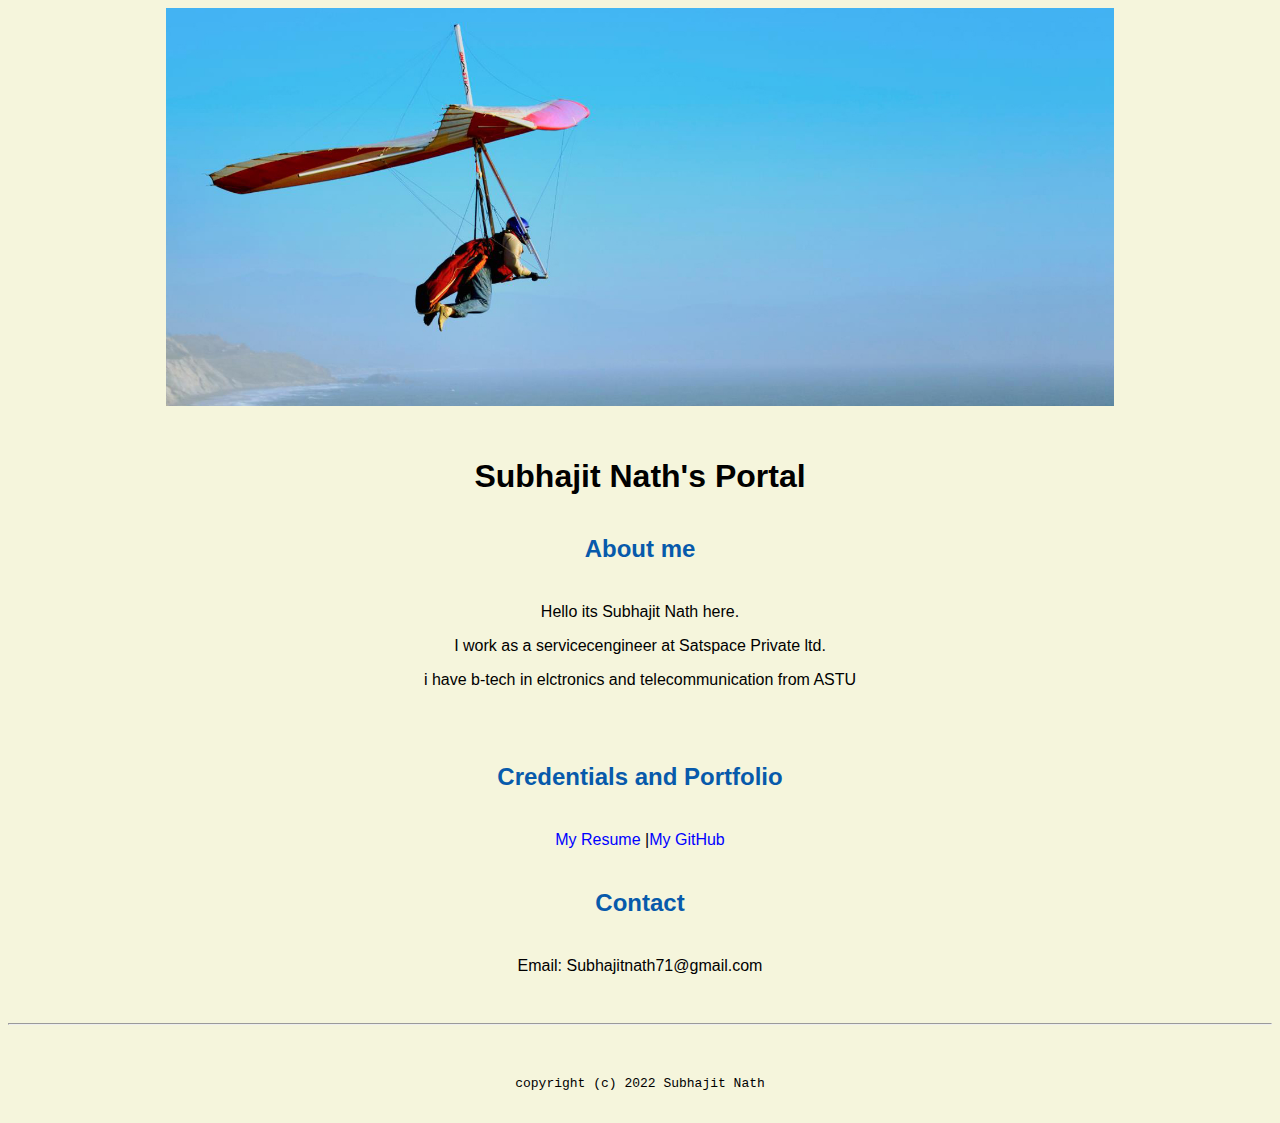
<file: index.html>
<!doctype html>

<!-- this is a comment for human! -->

<html lang="en">

  <header>
    <title> Subhajit Nath's portal</title>
    <link rel="stylesheet" href="css/master.css">
    <link rel="FaviconIcon" href="favicon.ioc" type="image/x-icon">
    <link rel="shotcut" href="favicon.ioc" type="image/x-icon">
    <meta name="viewport" content="width=device-width, initial-scale=1,shrink-to-fit=no">
    <meta name="name" content="Subhajit Nath's Portal">
    <meta name="=robots" content="noindex, nofollow">
  </header>

  <body>
    <img src="images/banner.jpg" width = "75%" alt="banner">
<h1> Subhajit Nath's Portal</h1>
<h2>About me </h2>
<p>Hello its Subhajit Nath here.</p>
<p>I work as a servicecengineer at Satspace Private ltd. </p>
<p> i have b-tech in elctronics and telecommunication  from ASTU</p>
<br>
<h2>Credentials and Portfolio</h2>

<p><a href="resume.html">My Resume</a> |<a href="https://github.com/Dukeelian">My GitHub</a></p>
<h2>Contact</h2>

<p>Email: <a href="mailto:Subhajitnath71@gmail.com"></a>Subhajitnath71@gmail.com</p>


  </body>

  <footer>
<hr>
<code>copyright (c) 2022 Subhajit Nath</code>
  </footer>

</html>
</file>
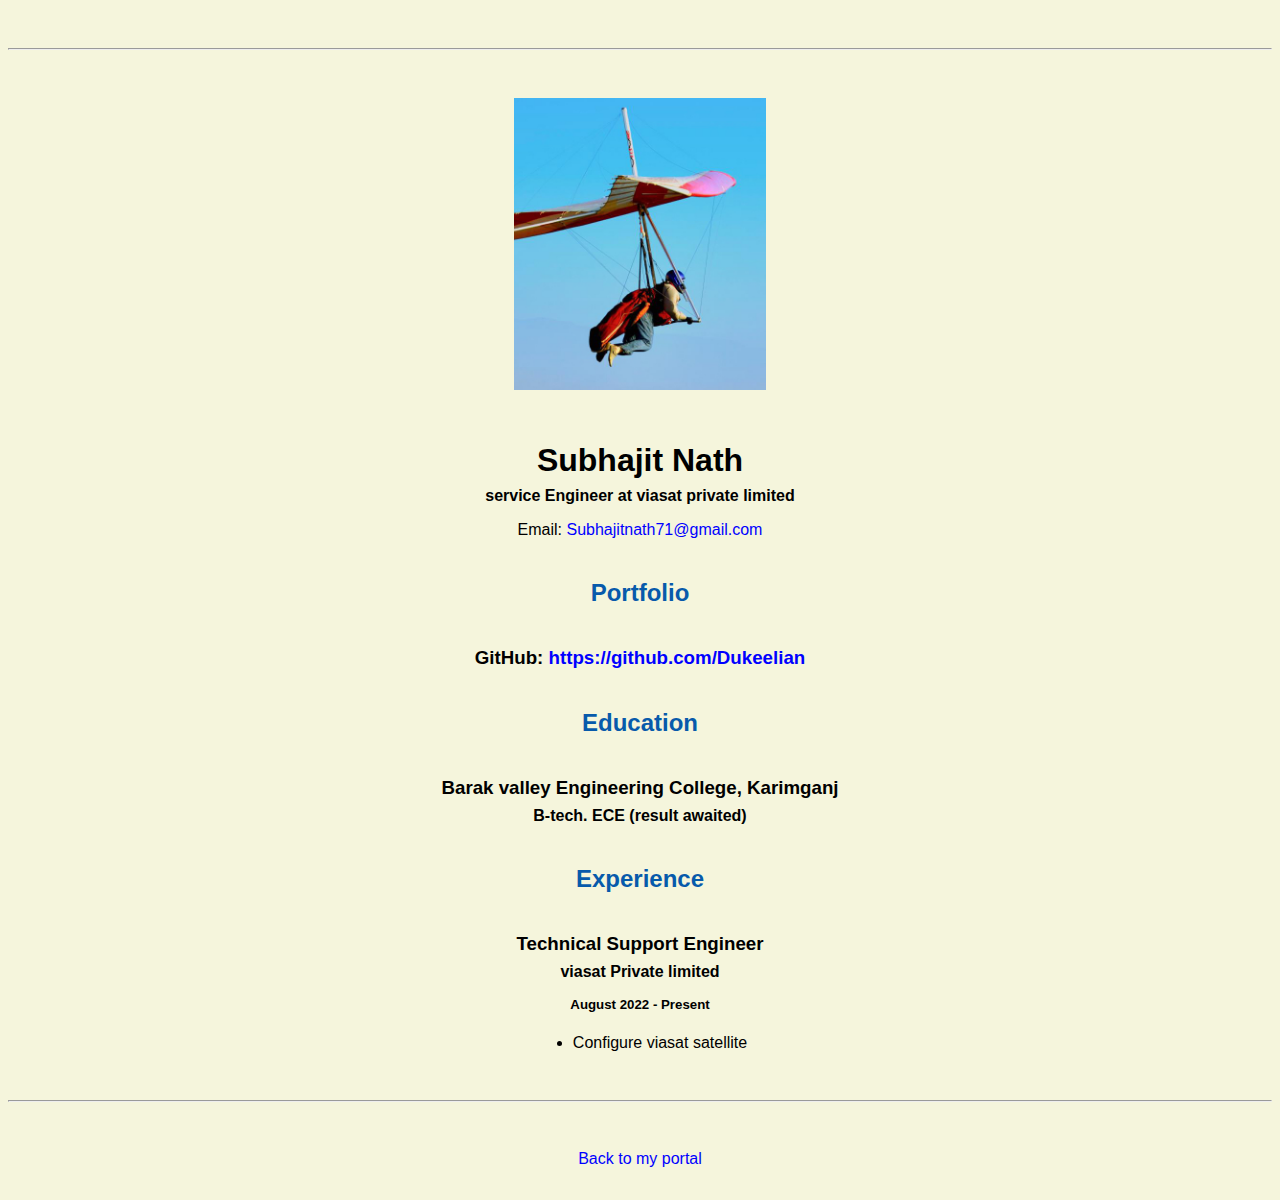
<file: resume.html>
<!doctype html>

<!-- this is a comment for human! -->

<html lang="en">

  <header>
    <title>Subhajit nath's Resume</title>
    <link rel="stylesheet" href="css/master.css">
    <link rel="FaviconIcon" href="favicon.ioc" type="image/x-icon">
    <link rel="shotcut" href="favicon.ioc" type="image/x-icon">
    <meta name="viewport" content="width=device-width, initial-scale=1,shrink-to-fit=no">
    <meta name="name" content="Subhajit Nath's Portal">
    <meta name="=robots" content="noindex, nofollow">
  </header>

  <body>
    <hr>

    <img src="images/headshot.jpg" alt="Harrison Kong's headshot" width="20%">

    <h1>Subhajit Nath</h1>
    <h4>service Engineer at viasat private limited</h4>

    <p>Email: <a href="mailto:Subhajitnath71@gmail.com" target="_main">Subhajitnath71@gmail.com</a></p>
    <!-- don't post physical address, personal phone number or other personal information on the web! -->

    <h2>Portfolio</h2>
      <h3>GitHub: <a href="https://github.com/Dukeelian" target="_main">https://github.com/Dukeelian</a></h3>

    <h2>Education</h2>

    <h3>Barak valley Engineering College, Karimganj</h3>
    <h4>B-tech. ECE (result awaited)</h4>

    <h2>Experience</h2>

    <h3>Technical Support Engineer</h3>
    <h4>viasat Private limited</h4>
    <h5>August 2022 - Present</h5>
      <ul>
        <li>Configure viasat satellite</li>
      </ul>


  </body>

  <footer>
  <hr>
  <p><a href="index.html">Back to my portal</a><p>
  </footer>

</html>
</file>
<file: css/master.css>
/* Cascading stylesheet for the website */

/* Text inside these asterisks and slashes are comments for human */

  a {
    color: blue;/* set the text color to blue here */
    text-decoration: none; /* This means we do not want hyperlinks to be underlined */
  }

  a:hover {
  color: red; /* set the text color to red here */
    text-decoration: none; /* This means we do not want hyperlinks to be underlined */
  }

  body {
  background-color: beige;
  color: black;
  font-family: Arial, Helvertica, times new roman,sans-serif;
  text-align: center;

  footer {
    margin-top: 2rem;
    margin-bottom: 2rem;
  }

  h1 {
    margin-bottom: 0.5rem;
    margin-top: 3rem;
   }

  h2 {
    color: #075AAB;
    margin-bottom: 2.5rem;
    margin-top: 2.5rem;

   }

  h3 {
    margin-bottom: 0;
    margin-top: 2rem;
  }

  h4 {
    margin-bottom: 1rem;
    margin-top: 0.5rem;
  }

  h5 {
    margin-top: 0.5rem;
  }

  hr {
    margin-bottom: 3rem;
    margin-top: 3rem;
  }

  /* this controls how the bullet points in the resume page looks */
  ul {
    display: table;
    margin: 0 auto;
    text-align: left;
  }
</file>
